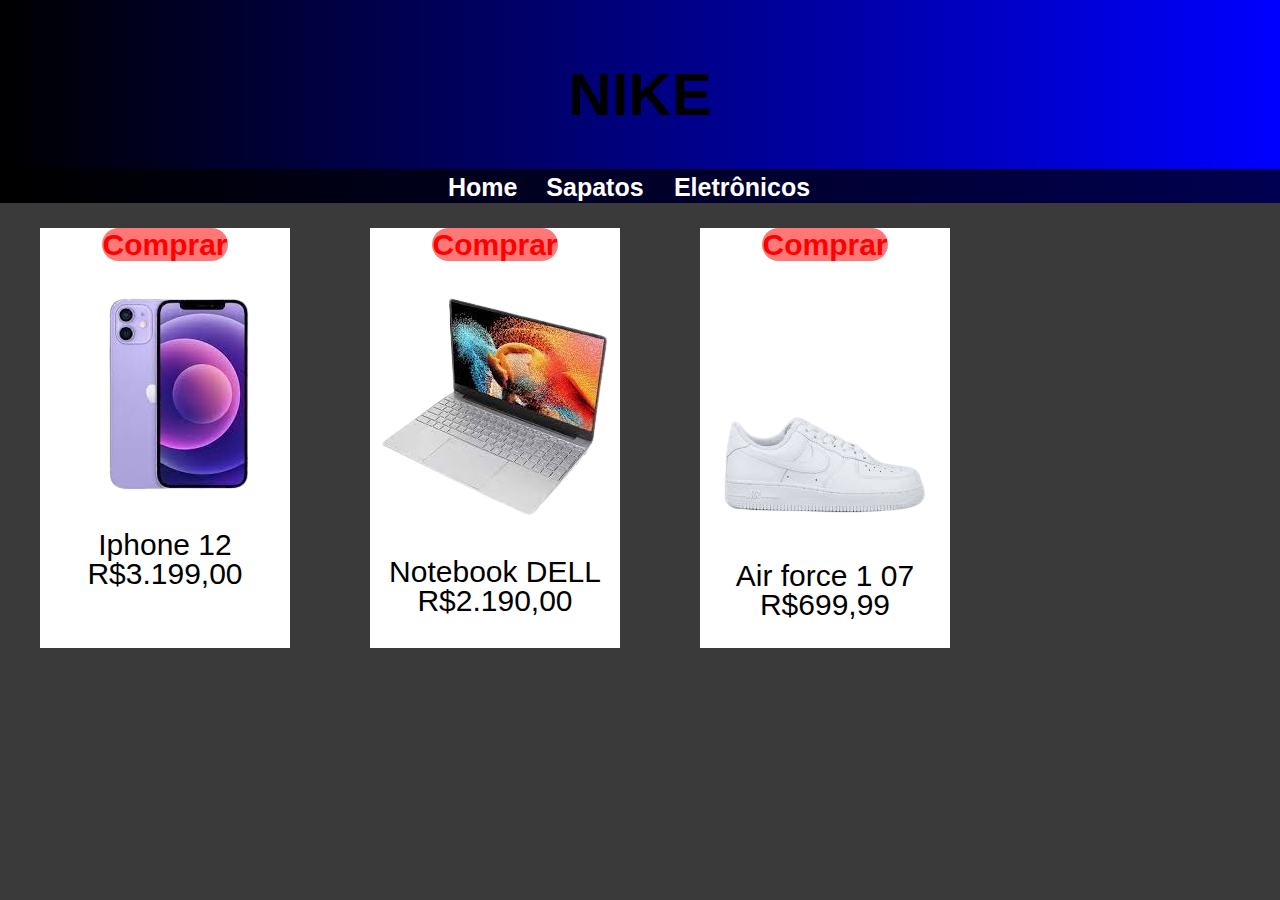
<file: teste eccomerce/index.html>
<!DOCTYPE html>
<html lang="pt-br">
<head>
    <meta charset="UTF-8">
    <meta name="viewport" content="width=device-width, initial-scale=1.0">
    <title>E-commerce</title>
    <link rel="shortcut icon" href="imagens/images-removebg-preview.png" type="image/x-icon">
    <link rel="stylesheet" href="estilo.css">
</head>
<body>
    <header>
            <h1> NIKE </h1> 
            <nav>
            <a href="index.html"> Home </a>
            <a href="sapatos.html" >Sapatos</a>
            <a href="eletronicos.html">Eletrônicos</a>
            </nav>       
    </header> 
    
        <div class="produto">
            <div class="botao">
                <a href="comprar.html">Comprar</a><img src="imagens/iphone (1).png" alt="Iphone"> 
                <p>Iphone 12</p>
                <p>R$3.199,00</p>
            </div>
        </div>
        <div class="produto">
            <div class="botao">
                <a href="comprar.html">Comprar</a><img src="imagens/laptop.png" alt="Notebook"> 
            <p>Notebook DELL</p>
            <p>R$2.190,00</p>
        </div>
        </div>
        <div class="produto">
            <div class="botao"><a href="comprar.html">Comprar</a>
                <img src="imagens/sapato.png" alt="Iphone"> 
                <p>Air force 1 07</p>
                <p>R$699,99</p>
            </div>
        </div>
        
</body>
</html>
</file>
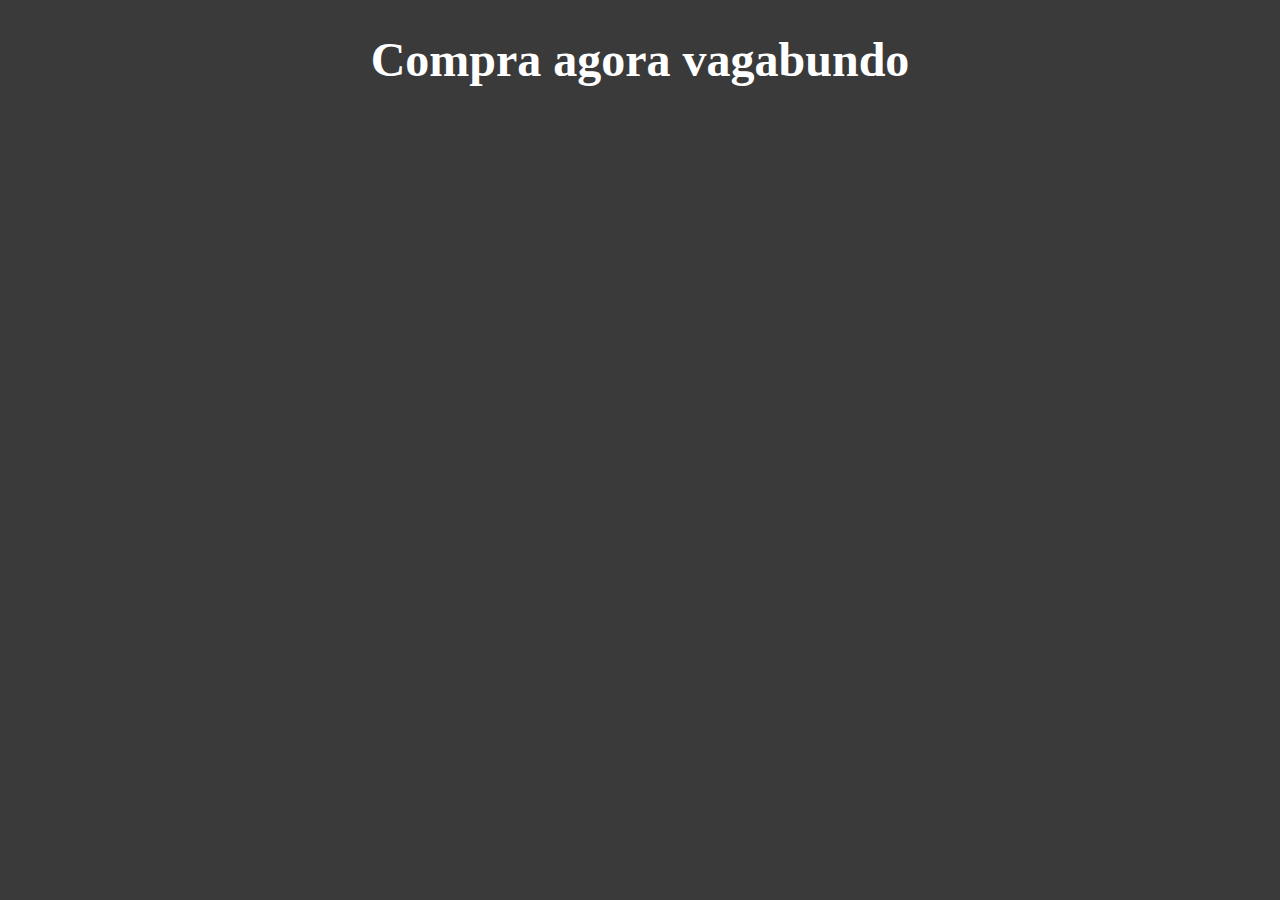
<file: teste eccomerce/comprar.html>
<!DOCTYPE html>
<html lang="pt-br">
<head>
    <meta charset="UTF-8">
    <meta name="viewport" content="width=device-width, initial-scale=1.0">
    <title>Sapatos</title>
    <link rel="stylesheet" href="estilo.css">
    <link rel="shortcut icon" href="imagens/images-removebg-preview.png" type="image/x-icon">
    <style>
        h1 {
            color: white;
            font-weight: bold;
            text-align: center;
            font-size: 3rem;
        }
    </style>
</head>
<body>
    <h1>Compra agora vagabundo</h1>
</body>
</html>
</file>
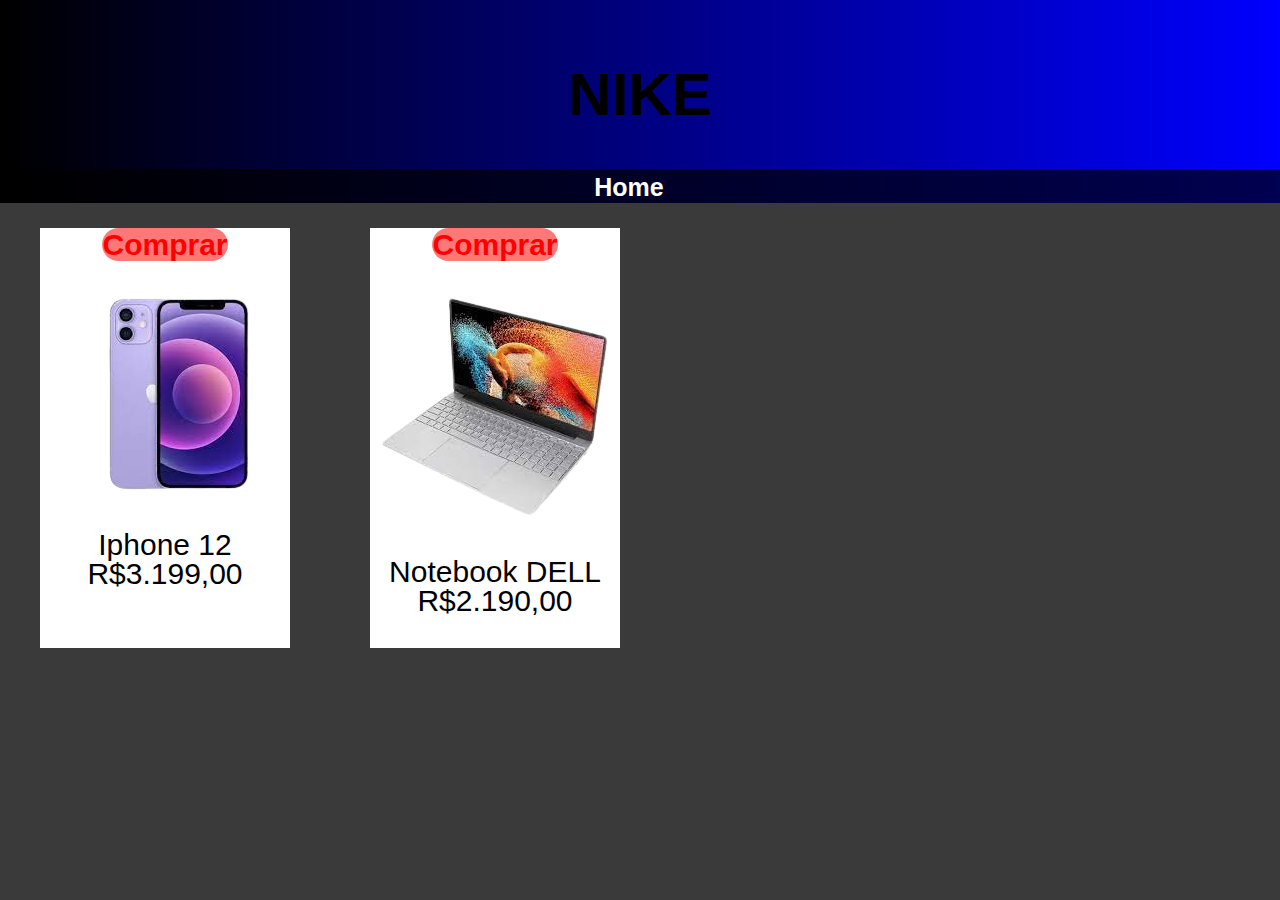
<file: teste eccomerce/eletronicos.html>
<!DOCTYPE html>
<html lang="pt-br">
<head>
    <meta charset="UTF-8">
    <meta name="viewport" content="width=device-width, initial-scale=1.0">
    <title>Eletrônicos</title>
    <link rel="stylesheet" href="estilo.css">
    <link rel="shortcut icon" href="imagens/images-removebg-preview.png" type="image/x-icon">
</head>
<body>
    <header>
        <h1> NIKE </h1> 
    <nav>
        <a href="index.html"> Home </a>
    </nav>
    </header>
    
    <div class="produto">
        <div class="botao">
            <a href="comprar.html">Comprar</a><img src="imagens/iphone (1).png" alt="Iphone"> 
            <p>Iphone 12</p>
            <p>R$3.199,00</p>
        </div>
    </div>
    <div class="produto">
        <div class="botao">
            <a href="comprar.html">Comprar</a><img src="imagens/laptop.png" alt="Notebook"> 
        <p>Notebook DELL</p>
        <p>R$2.190,00</p>
    </div>
    </div>
    
    
</body>
</html>
</file>
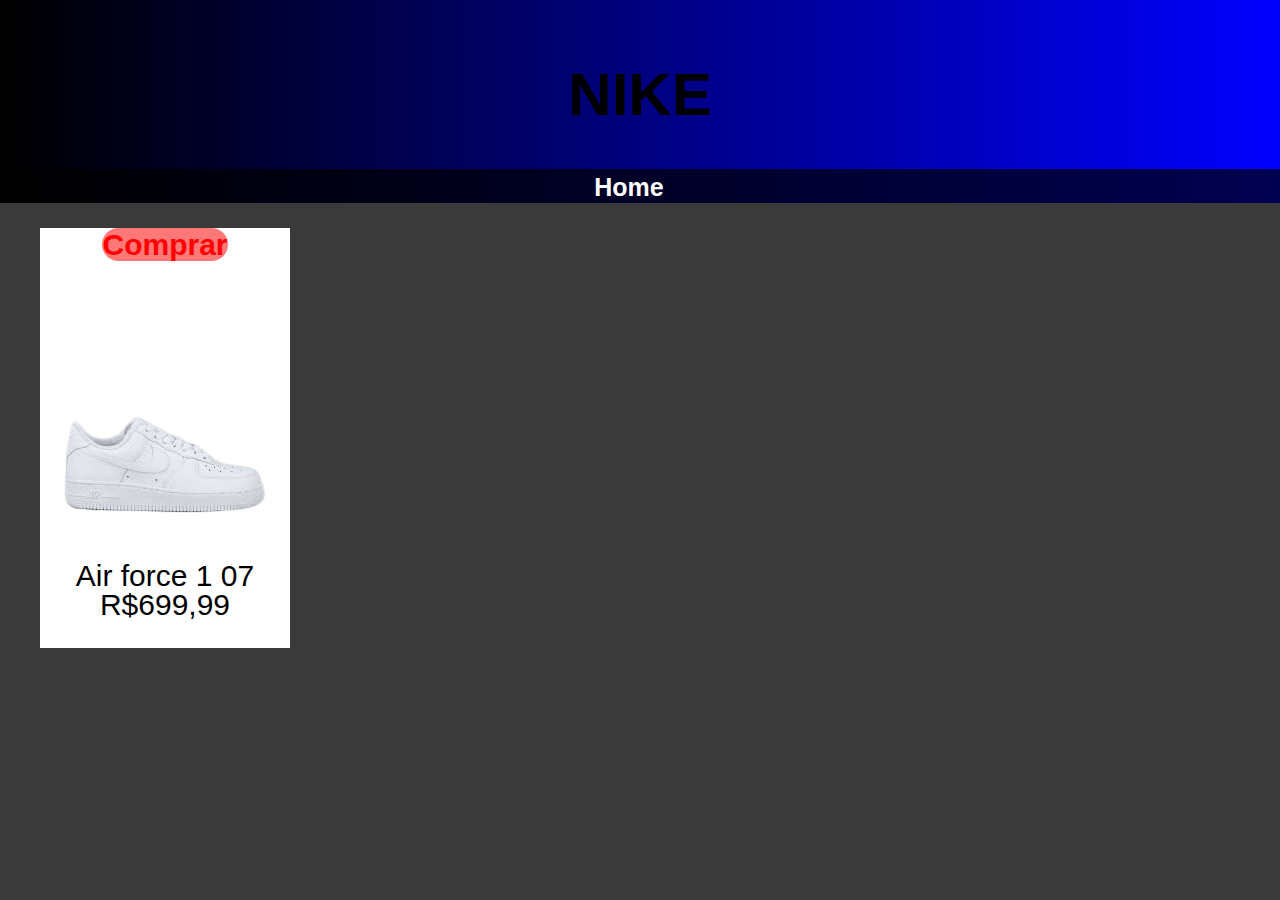
<file: teste eccomerce/sapatos.html>
<!DOCTYPE html>
<html lang="pt-br">
<head>
    <meta charset="UTF-8">
    <meta name="viewport" content="width=device-width, initial-scale=1.0">
    <title>Sapatos</title>
    <link rel="stylesheet" href="estilo.css">
    <link rel="shortcut icon" href="imagens/images-removebg-preview.png" type="image/x-icon">
</head>
<body>
    <header>
        <h1> NIKE </h1> 
    <nav>
        <a href="index.html"> Home </a>
    </nav>
    </header>
    <div class="produto">
        <div class="botao"><a href="comprar.html">Comprar</a>
            <img src="imagens/sapato.png" alt="Iphone"> 
            <p>Air force 1 07</p>
            <p>R$699,99</p>
        </div>
    </div>
</body>
</html>
</file>
<file: teste eccomerce/estilo.css>
@charset "UTF-8";

body{
    margin: 0;
    background-color: rgba(0, 0, 0, 0.774)
}
header  {
    background-image: linear-gradient(to left, blue, black);
    text-align: center;
    font-family: Verdana, Geneva, Tahoma, sans-serif;
    margin: 0px;
    padding-top: 20px;
    font-size: 30px;
}
nav {
    background-color: rgba(0, 0, 0, 0.685)
}

nav > a{
    font-family: 'Gill Sans', 'Gill Sans MT', Calibri, 'Trebuchet MS', sans-serif;
    color: white;
    font-size: 25px;
    text-decoration: none;
    margin-right: 22px;
    font-display: initial;
    font-weight: bold;
}    


.produto {
    
    margin: 25px 40px 40px 40px;
    width: 250px;
    height: 420px;
    background-color: white;
    float: left;
   
}
.produto:hover {
    height: 430px;
    width: 260px;
}

nav > a:hover {
   background-color: rgba(64, 64, 255, 0.555);
}
.botao  { 
    text-align: center;
    display: block;
    font-family: 'Times New Roman', Times, serif;
    font-size: 30px;
    
} 
div.botao > a {
    text-decoration: none;
    color: red;
    background-color: rgba(255, 82, 82, 0.781);
    display: inline;
    font-weight: bold;
    font-family: 'Segoe UI', Tahoma, Geneva, Verdana, sans-serif;
    border-radius: 20px;
}
div > img {
    margin: 5px -20px;
    padding: 30px;
}
div.botao > p {
    font-family: helvetica ;
    margin: -5px;
}
</file>
